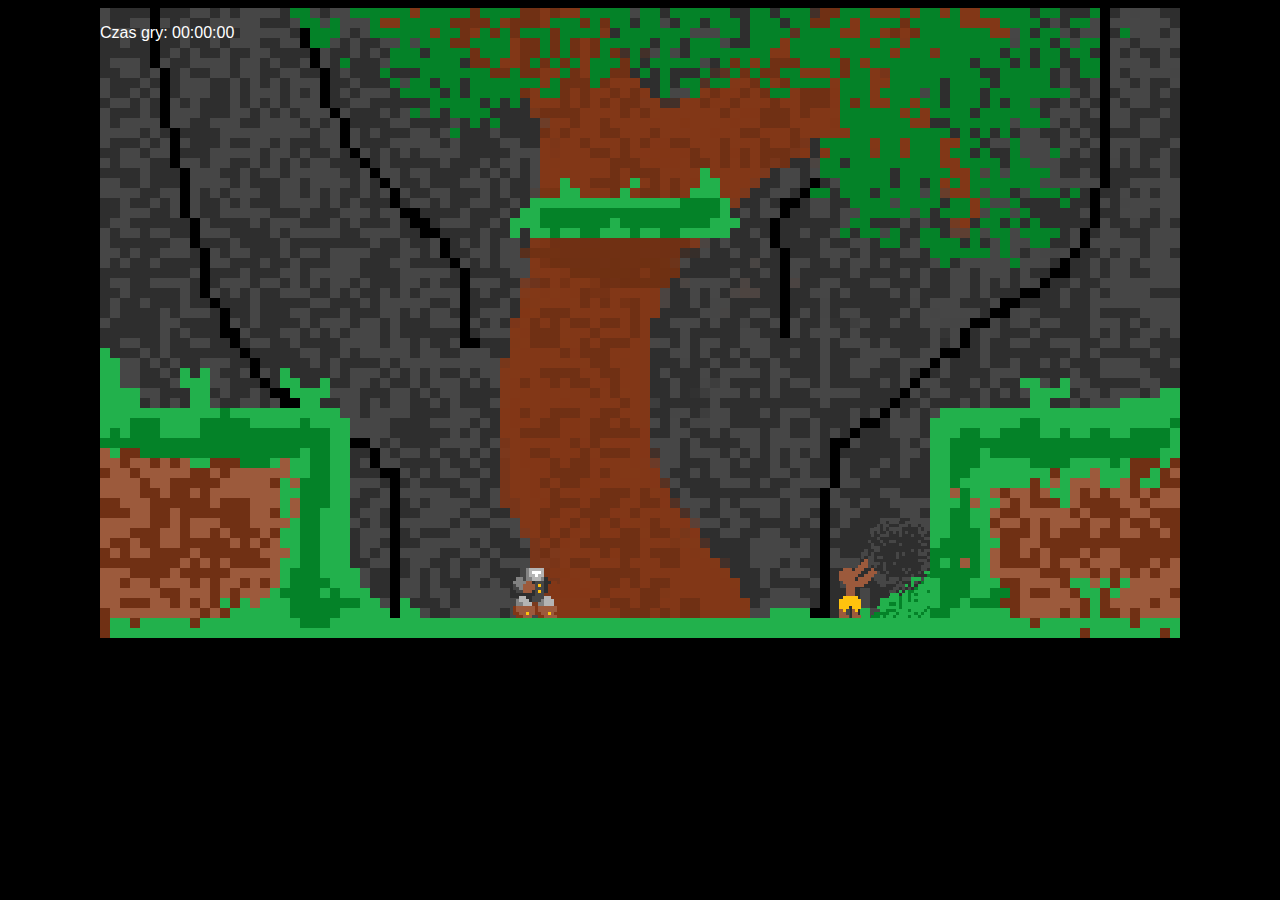
<file: król spadania/v1.1/game.html>
<!DOCTYPE html>
<html lang="pl-PL">
<head>
    <link rel="stylesheet" href="styl.css">
    <meta charset="UTF-8">
    <meta name="viewport" content="width=device-width, initial-scale=1.0">
    <title>Król spadania</title>
    <link rel="icon" href="Resources/syzyf.gif" type="image/x-icon">
</head>
<body id="glowny">
    <div class="Tlo" id="Tlo">
        <p id="text"></p>
        <script src="mapa.js"></script>
        <script src="kolizje.js"></script>
        <script src="poruszaniesie.js"></script>
        <script src="system.js"></script>
    </div>
    <!-- Ladowanie obrazkow -->
    <img id="gora" src="Resources/Mapy/1.png"></div>
</body>
</html>
</file>
<file: król spadania/v1.1/styl.css>
*
{
    user-select: none;
    image-rendering: pixelated;
    font-family: Arial;
}
html
{
    display: grid;
    justify-content: center;
    align-items: center;
}
body
{
    min-width: 1080px;
    min-height: 630px;
    max-width: 1080px;
    max-height: 630px;
    height: 630px;
    width: 1080px;
    background-color: black;
    overflow: hidden;
}
.przycisk
{
    position: absolute;
    overflow: hidden;
    background-color: rgba(64,64,64,0.7);
    text-decoration: none;
    height: 200px;
    width: 200px;
    border-radius: 50%;
    z-index:10;
    text-align: center;
    display: flex;
    justify-content: center;
    align-items: center;
    color: white;
    border: 1px black solid;
    user-select: none;
}
.platforma
{
    position: absolute;
    overflow: hidden;
    /*border: solid 1px black;*/ 
}
.Tlo
{
    background-color: darkslategray;
    height: 630px;
    width: 1080px;
    position: absolute;
    overflow: hidden;
    z-index: 1;
    background-size: 100%;
}
#gracz
{
    height: 50px;
    width: 50px;
    background-size: 1000%;
    background-repeat: no-repeat;
    position: absolute;
    overflow: hidden;
    z-index: 3;
    animation: Rotacja 0.2s infinite linear;
    background-image: url("Resources/animacjegracza.gif");
}
p
{
    color: white;
}

@keyframes Rotacja {
    0%{
        transform: rotate(0deg);
    }
    100%{
        transform: rotate(360deg);
    }
}
</file>
